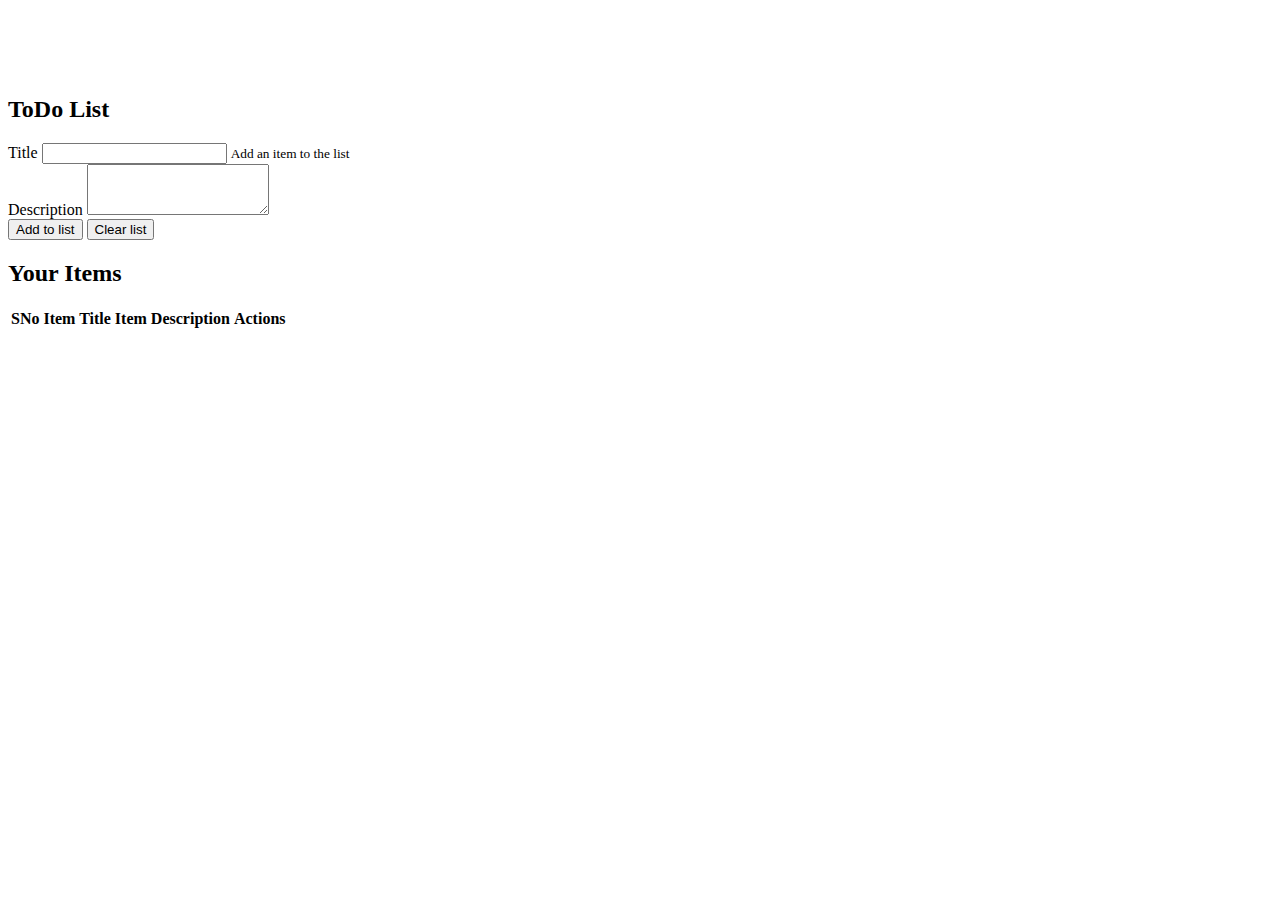
<file: index.html>
<!DOCTYPE html>
<html lang="en">

<head>
    <meta charset="UTF-8">
    <meta http-equiv="X-UA-Compatible" content="IE=edge">
    <meta name="viewport" content="width=device-width, initial-scale=1.0">
    <title>ToDo list</title>

    <link rel="stylesheet" href="https://stackpath.bootstrapcdn.com/bootstrap/4.5.0/css/bootstrap.min.css"
        integrity="sha384-9aIt2nRpC12Uk9gS9baDl411NQApFmC26EwAOH8WgZl5MYYxFfc+NcPb1dKGj7Sk" crossorigin="anonymous">
</head>

<body>

    <div class="container" style="margin-top: 6rem;">
        <h2 class="text-center"> ToDo List </h2>


        <div class="form-group">
            <label for="title">Title</label>
            <input type="text" class="form-control" id="title">
            <small id="emailHelp" class="form-text text-muted">Add an item to the list</small>
        </div>

        <div class="form-group">
            <label for="description">Description</label>
            <textarea class="form-control" id="description" rows="3"></textarea>
        </div>


        <button id="add" class="btn btn-primary" > Add to list</button>
        <button id="clear" class="btn btn-primary" onclick=clearStorage()>Clear list</button>


        <div id="items" class="my-4">
            <h2> Your Items </h2>

            <table class="table">
                <thead>
                  <tr>
                    <th scope="col">SNo</th>
                    <th scope="col">Item Title</th>
                    <th scope="col">Item Description</th> 
                    <th scope="col">Actions</th> 
                  </tr>
                </thead>
                <tbody id="tableBody">
                
                  
                </tbody>
              </table>
        </div>
    </div>
    <script src="script.js"> </script>
</body>

</html>
</file>
